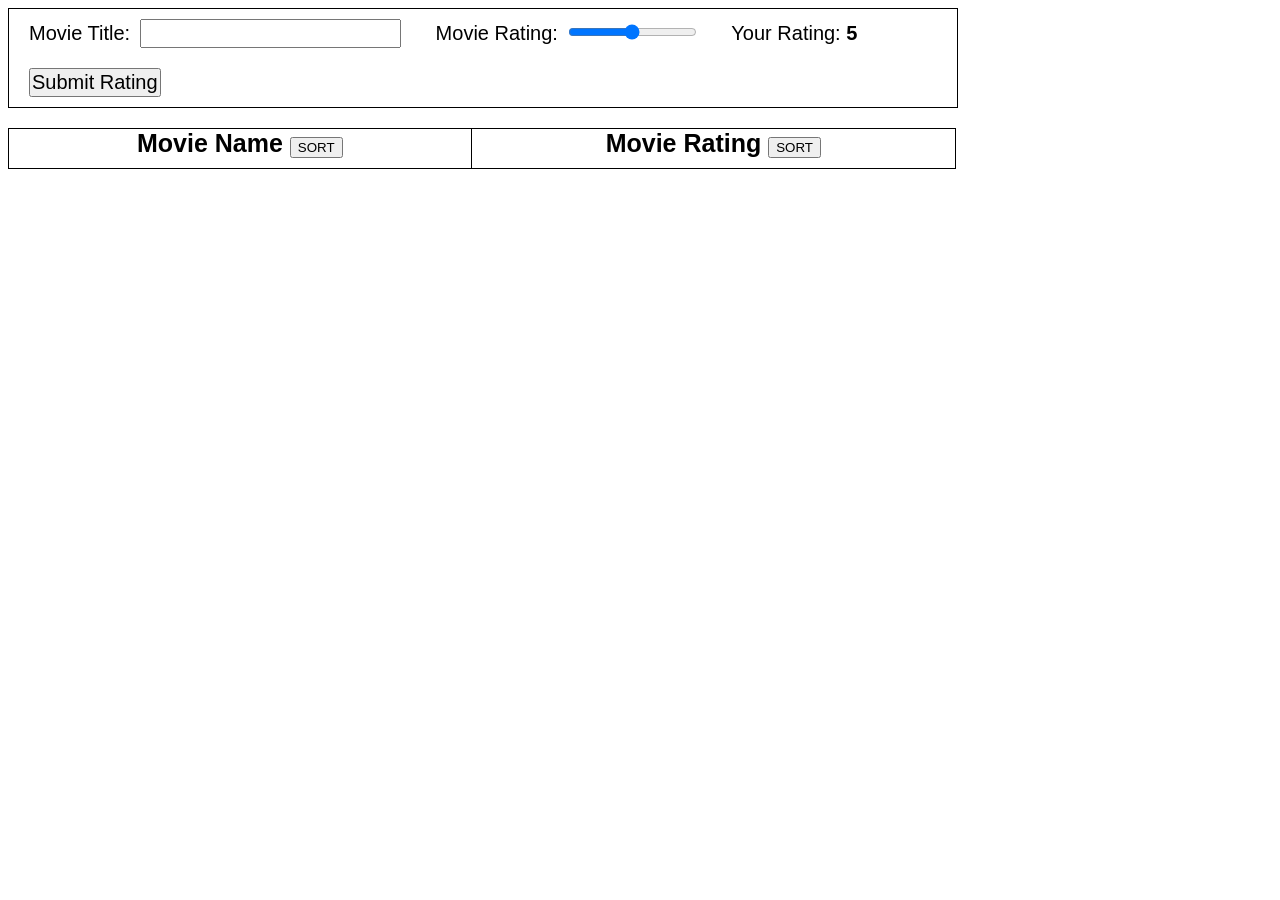
<file: movie-rating.html>
<!DOCTYPE html>
<html lang="en">
<head>
    <meta charset="UTF-8">
    <meta http-equiv="X-UA-Compatible" content="IE=edge">
    <meta name="viewport" content="width=device-width, initial-scale=1.0">
    <title>Movie Rating App</title>
    <link rel="stylesheet" href="movie-rating.css">
</head>
<body>
    <form action="" id="form-container">
        <label for="movie-title">Movie Title:<input type="text" id="movie-title"></label>
        <label for="movie-rate">Movie Rating:<input type="range" name="" id="movie-rate" min="0" max="10"></label>
        <span id="show-movie-rate"><label>Your Rating: <b>5</b></label></span>
        <input type="button" value="Submit Rating" id="submit-movie">
    </form>
    <table id="movies">
        <tr>
        <th>Movie Name <input type="button" id="sort-name" value="SORT"></th>
        <th>Movie Rating <input type="button" id="sort-rate" value="SORT"></th>
        </tr>
    </table>
    <script src="https://code.jquery.com/jquery-3.3.1.js"></script>
    <script src="movie-rating.js"></script>
</body>
</html>
</file>
<file: movie-rating.css>
body{
    font-family: arial, sans-serif;
}
#form-container{
    width: 75%;
    border: 1px solid black;
}
#form-container input{
    margin: 10px 10px 10px 10px;
}
#form-container label{
    margin-left: 20px;
    font-size: 20px;
}
#form-container input[type='text']{
    font-size: 20px;
}
#form-container input[type='button']{
    margin-left: 20px;
    padding: 1px 1px 1px 1px;
    font-size: 20px;
}

table{
    width: 75%;
    border-collapse: collapse;
    text-align: center;
}
table, th, td{
    margin-top: 20px;
    font-size: 25px;
    border: 1px solid black;
    padding: 0px 0px 0px 0px;
}

table input[type='button']{
    margin-bottom: 10px;
}

tr:nth-child(even) {
    background-color: #dddddd;
}
</file>
